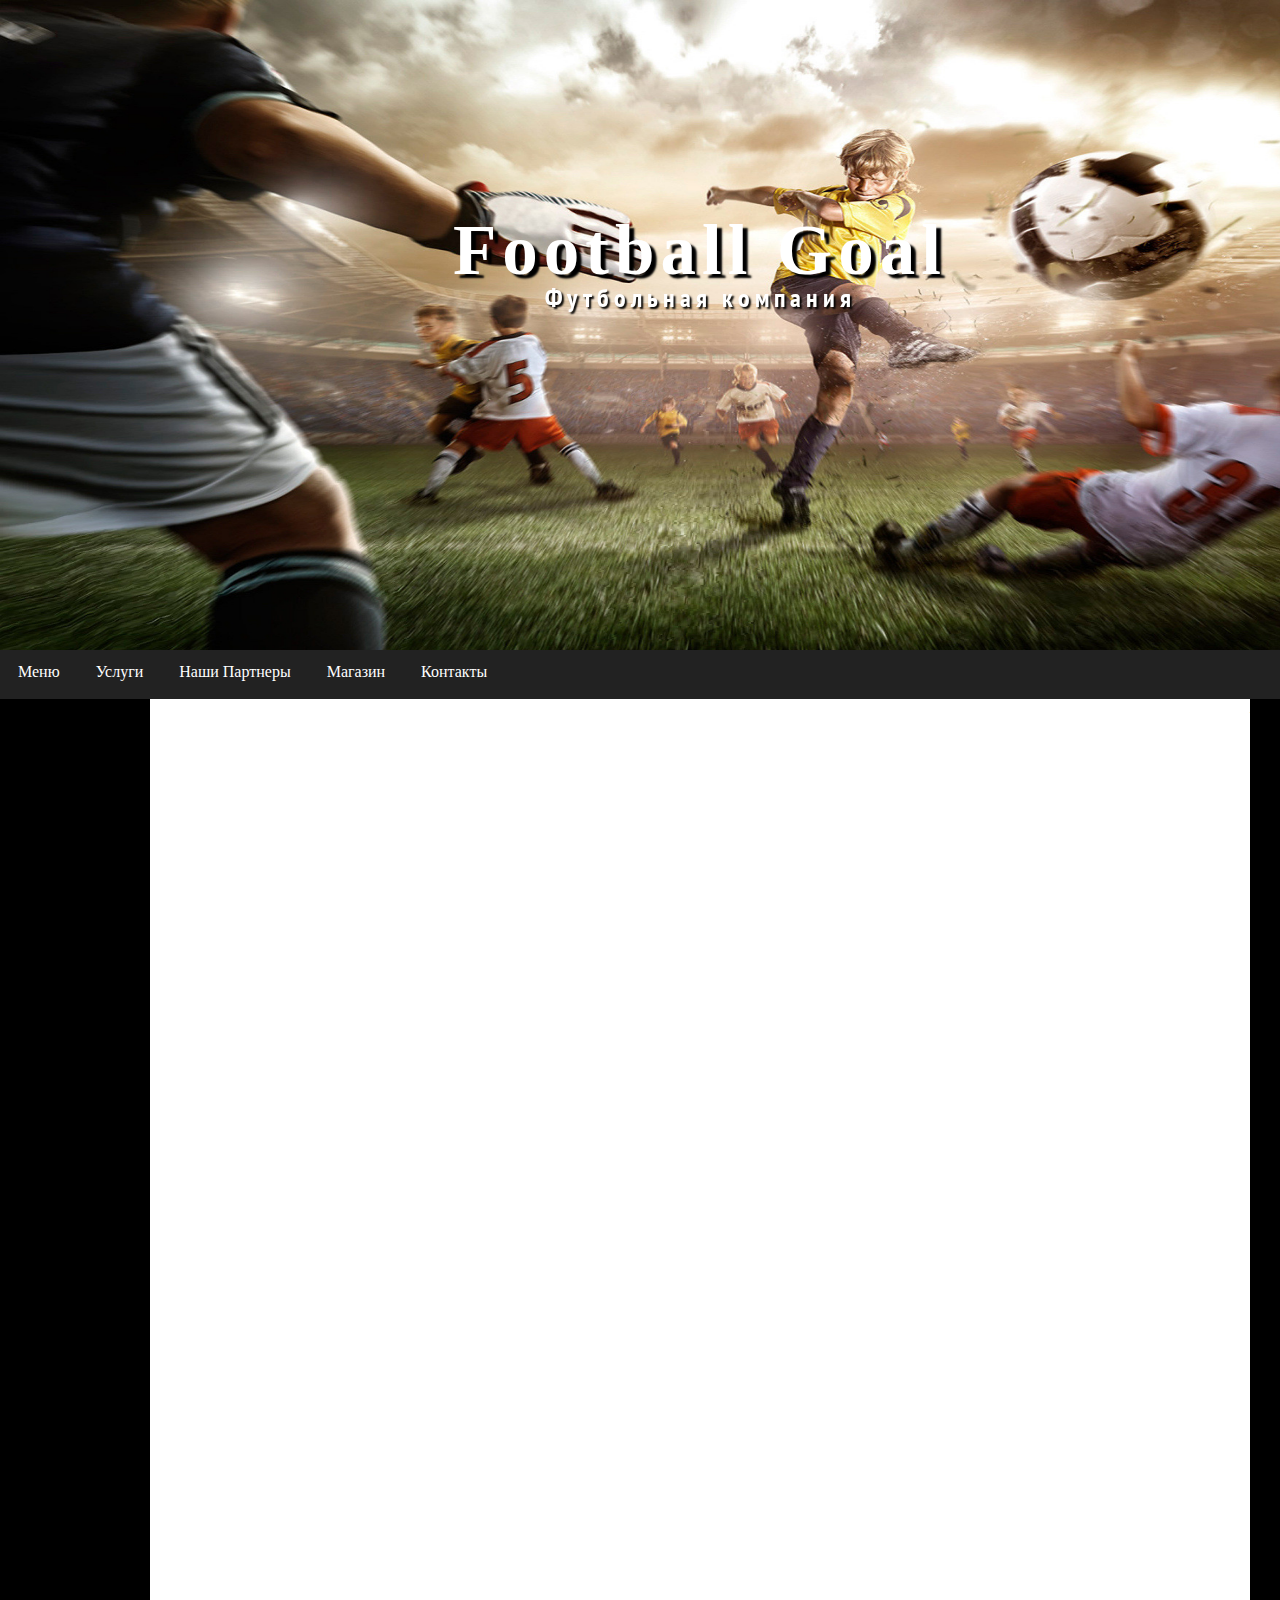
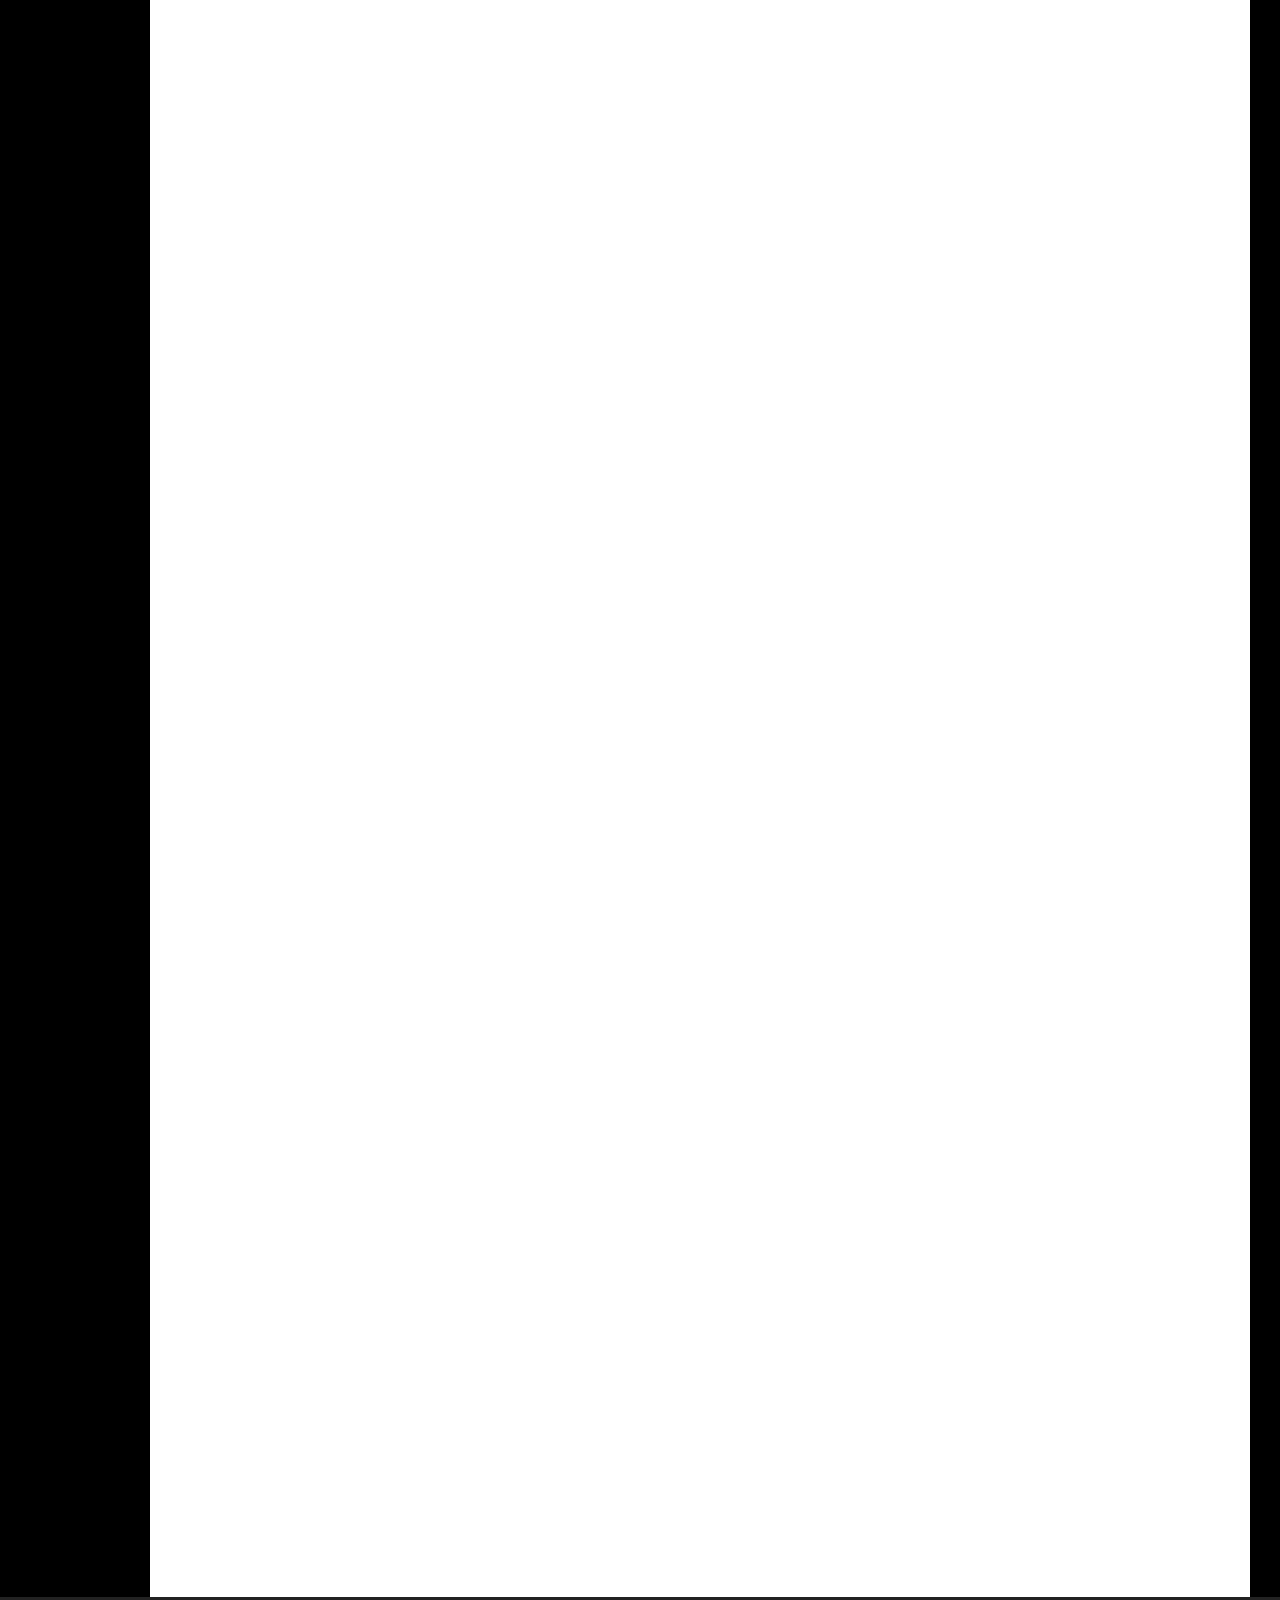
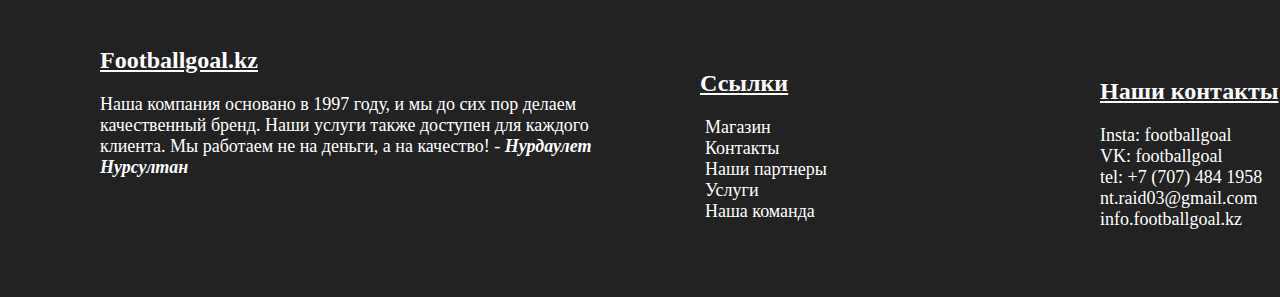
<file: index.html>
<!DOCTYPE html>
<html lang="en">

<head>
    <meta charset="UTF-8">
    <title> Football Goal - Футбольная Компания </title>
    <link rel="stylesheet" type="text/css" href="css/css.css">
    <link href="https://unpkg.com/aos@2.3.1/dist/aos.css" rel="stylesheet">
    <link rel="shortcut icon" href="https://img.icons8.com/cotton/16/000000/football-ball.png" type="png">
    <meta name="viewport" content="width=device-width, initial-scale=1, shrink-to-fit=no">
    <link href="https://fonts.googleapis.com/css2?family=Montserrat:wght@600;800&display=swap" rel="stylesheet">
    <link href="https://fonts.googleapis.com/css2?family=PT+Sans+Narrow&display=swap" rel="stylesheet">
</head>

<body class="container">
    <header class="element element-1">
        <div class="header" data-aos="fade-in">
            <h1 data-aos="fade-down"> Football Goal</h1>
            <h2 class="dis" data-aos="fade-down"> Футбольная компания </h2>
        </div>
    </header>
    <nav class="element element-2">
        <ul class="nav">
            <li><a href="#" title="Меню нашего сайта" onclick="openNav()"> Меню </a> </li>
            <li><a href="assets/work.html" title="Наши Услуги" target="_blank"> Услуги </a></li>
            <li><a href="#part" title="Наши партнеры">Наши Партнеры</a></li>
            <li><a href="assets/store.html" title="Список товаров" target="_blank"> Магазин </a></li>
            <li><a href="#con" title="Наши контакты">Контакты</a></li>
        </ul>
        <!-- The overlay -->
    </nav>
    <section class="element element-7">
    </section>
    <aside class="element element-3">
        Aside
    </aside>
    <main class="content" data-aos="fade-up">
        <div class="element element-4">
            <h1> Мы экипируем лучших! </h1>
            <p id="team"> footballgoal.kz - Официальный партнер ФК "Global Elite" </p>
            <figure>
                <img src="assets/team.jpg" alt="team" style="width: 80%">
                <figcaption> FC Global Elite </figcaption>
            </figure>
        </div>
        <div class="element element-5">
            <div class="line" data-aos="fade-zoom-in">
                <img src="assets/icon.png" alt="football" class="linePng">
                <h2 class="lineHead"> Покупки на Football Company </h2>
                <p class="lineText"> <b> 87% людей, которые купили товары</b> для футбола, <b> сообщают о таких преимуществах,</b> как повышение своего таланта, рост игрового опыта или получение новой должности </p>
                <p class="lineLittle"> - Опрос по результатам отзывов Football Company (2020) </p>
                <a href=""><button class="lineBtn"> Посмотреть католог </button></a>
            </div>
            <figure>
                <div class="anim" data-aos="fade-right">
                    <div class="form">
                        <img src="assets/form.jpg" alt="form" style="width: 350px; height: 250px;">
                        <h2> Форма для футбола </h2>
                    </div>
                    <div class="shoes">
                        <img src="assets/shoes.jpg" alt="shoes" style="width: 350px; height: 250px;">
                        <h2> Обувь для футбола </h2>
                    </div>
                    <div class="training">
                        <img src="assets/training.jpg" alt="train" style="width: 350px; height: 250px;">
                        <h2> Трейнинг </h2>
                    </div>
                </div>
            </figure>
            <div class="ball_" data-aos="fade-in">
                <figure>
                    <img src="assets/ball_.jpg" alt="ball" style="width: 100%">
                </figure>
            </div>
            <div class="partners" data-aos="fade-in" id="part">
                <figure>
                    <img src="assets/partners.png" alt="placeholder+image" style="width: 100%">
                </figure>
            </div>
        </div>
        </div>
    </main>
    <footer class="element element-6">
        <div class="left" id="con">
            <h3> Footballgoal.kz </h3>
            <p> Наша компания основано в 1997 году, и мы до сих пор делаем качественный бренд.
                Наши услуги также доступен для каждого клиента. Мы работаем не на деньги, а на качество! - <b> <i> Нурдаулет Нурсултан</i></b>
            </p>
        </div>
        <div class="center">
            <h3> Наши контакты </h3>
            <p> Insta: footballgoal <br />
                VK: footballgoal <br />
                tel: +7 (707) 484 1958 <br />
                nt.raid03@gmail.com <br />
                info.footballgoal.kz </p>
        </div>
        <div class="right">
            <h3> Ссылки </h3>
            <p> <a href="assets/store.html"> Магазин </a></br>
                <a href="#con"> Контакты </a> </br>
                <a href="#part"> Наши партнеры </a><br />
                <a href="assets/work.html"> Услуги </a><br />
                <a href="#team"> Наша команда</a></p>
        </div>
    </footer>
    <div id="myNav" class="overlay">
        <!-- Button to close the overlay navigation -->
        <a href="javascript:void(0)" class="closebtn" onclick="closeNav()">&times;</a>
        <!-- Overlay content -->
        <div class="overlay-content">
            <a href="assets/store.html"> Магазин </a>
            <a href="assets/work.html"> Услуги </a>
            <a href="#con" target="_blank"> Контакты </a>
        </div>
    </div>
    <script src="https://code.jquery.com/jquery-3.4.1.slim.min.js" integrity="sha384-J6qa4849blE2+poT4WnyKhv5vZF5SrPo0iEjwBvKU7imGFAV0wwj1yYfoRSJoZ+n" crossorigin="anonymous"></script>
    <script src="https://cdn.jsdelivr.net/npm/popper.js@1.16.0/dist/umd/popper.min.js" integrity="sha384-Q6E9RHvbIyZFJoft+2mJbHaEWldlvI9IOYy5n3zV9zzTtmI3UksdQRVvoxMfooAo" crossorigin="anonymous"></script>
    <script src="https://unpkg.com/aos@2.3.1/dist/aos.js"></script>
    <script src="scripts/js.js"></script>
    </script>
</body>

</html>
</file>
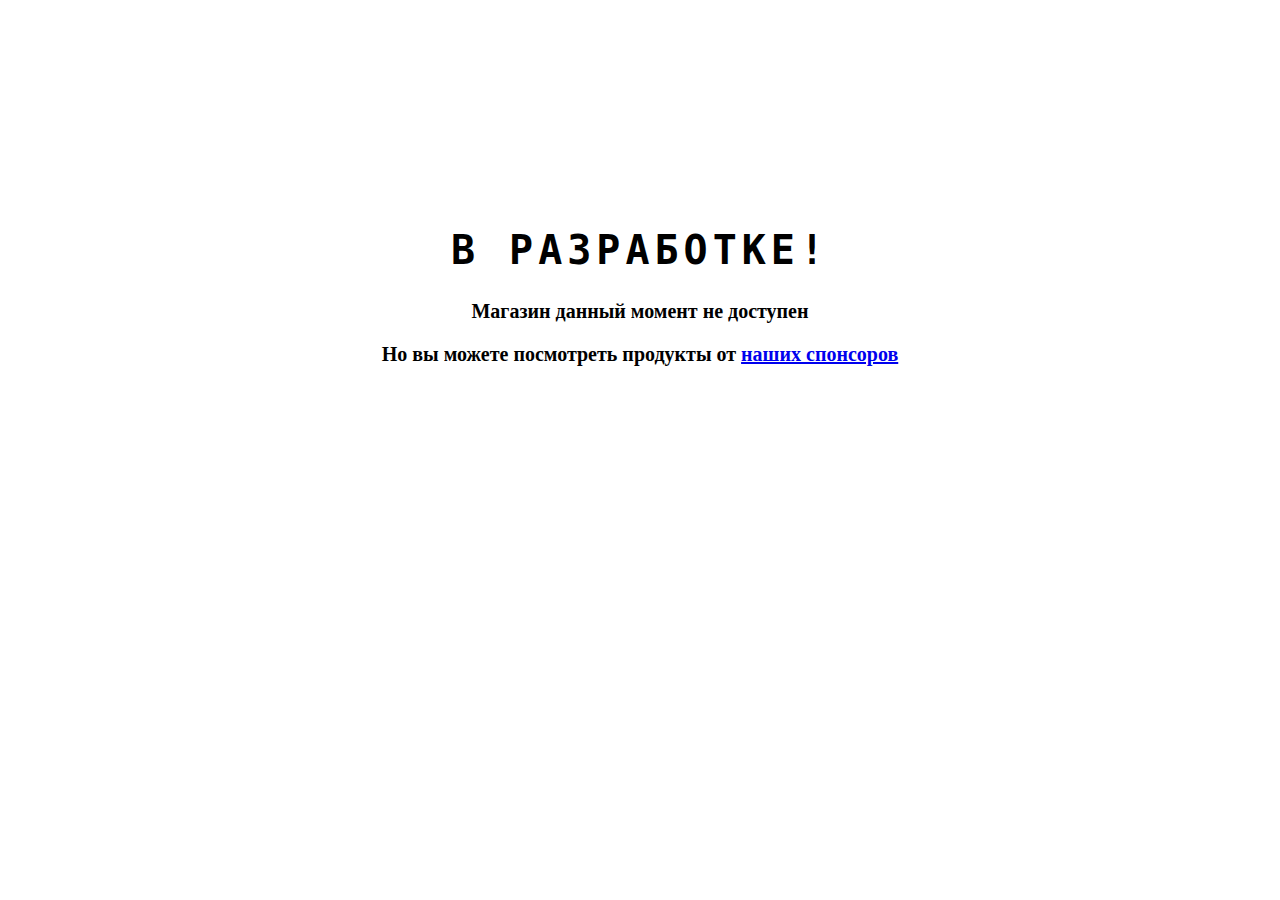
<file: assets/store.html>
<!DOCTYPE html>
<html lang="en">

<head>
    <meta charset="UTF-8">
    <title> Football Goal Store </title>
    <link href="https://unpkg.com/aos@2.3.1/dist/aos.css" rel="stylesheet">
    <link rel="shortcut icon" href="https://img.icons8.com/cotton/16/000000/football-ball.png" type="png">
    <meta name="viewport" content="width=device-width, initial-scale=1, shrink-to-fit=no">
    <link href="https://fonts.googleapis.com/css2?family=Montserrat:wght@600;800&display=swap" rel="stylesheet">
    <link href="https://fonts.googleapis.com/css2?family=PT+Sans+Narrow&display=swap" rel="stylesheet">
</head>

<body>
    <h1> В РАЗРАБОТКЕ! </h1>
    <p> Магазин данный момент не доступен </p>
    <p> Но вы можете посмотреть продукты от <a href="copa.kz">наших спонсоров</a> </p>
</body>
<style type="text/css" media="screen">
h1 {
    padding-top: 200px;
    text-align: center;
    font-size: 40px;
    font-family: monospace;
    letter-spacing: 5px;
}

p {
    text-align: center;
    font-weight: 700;
    font-size: 20px;

}
</style>
<script>
let right = 'Да';
alert('САЙТ В РАЗРАБОТКЕ!');
prompt('Мы можем прислать на вашу почту уведомления о выходе нашего магазина', '')
switch (right = 'Нет') {
    case 'Нет':
        alert('Хорошо)');
        break;
    case 'Да':
        prompt('Введите свою почту: ', '');
        alert('Как только оно будет готово, мы сообщим вам');
        break;
    default:
        alert('Как хочешь');
        break;
}
</script>

</html>
</file>
<file: css/css.css>
* {

    box-sizing: content-box;
    margin: 0;
    padding: 0;

}



body {
    display: -ms-grid;
    display: grid;
    width: 100%;
    height: 100%;
    -ms-grid-rows: auto 1fr auto;
    grid-template-rows: auto 1fr auto;
    -ms-grid-columns: minmax(150px, 200px) 1fr minmax(150px, 200px);
    grid-template-columns: minmax(150px, 200px) 1fr minmax(150px, 200px);
    grid-template-areas: "header header header"
        "nav nav nav"
        "main main aside"
        "footer footer footer";
}

header {
    -ms-grid-row: 1;
    -ms-grid-column: 1;
    -ms-grid-column-span: 3;
    height: 650px;

    grid-area: header;
}



.header {

    background: url(ball.jpg) no-repeat;


    background-position: center;
    background-size: 100% 100%;
    height: 100%;
    background-repeat: no-repeat;
    position: relative;

}

.header h1 {
    font-size: calc(55px + 16 * ((100vw - 320px) / (1280 - 320)));
    color: #fff;
    text-align: center;
    margin: auto;
    text-shadow: 5px 4px 2px black;
    letter-spacing: 6px;
    text-transform: clip;
    position: relative;
    top: 210px;


}

.header h2 {
    position: relative;
    font-size: calc(10px + 16 * ((100vw - 320px) / (1280 - 320)));
    margin: auto;
    top: 200px;
}




.content {
    background-color: #FAFAFAFF;
}



.dis {
    font-size: calc(30px + 16 * ((100vw - 320px) / (1280 - 320)));
    text-align: center;
    color: white;
    text-shadow: 2px 2px 2px black;
    letter-spacing: 5px;
    font-family: 'PT Sans Narrow', sans-serif;
}

nav {
    -ms-grid-row: 2;
    -ms-grid-column: 1;
    -ms-grid-column-span: 3;
    grid-area: nav;
}

.nav {
    float: left;
    display: flex;
    flex-direction: row;
    color: white;
    background-image: linear-gradient(to bottom right, #222, #222);
    width: 100%;
    padding: 0;
    margin: 0;
    list-style-type: none;
    overflow: fixed;
    margin-top: -5px;

}

.nav ul {
    list-style-type: none;
}

.nav a {
    padding: 18px;
    color: white;
    display: block;
    text-decoration: none;
    overflow: fixed;
    font-family: Times New Roman;
}

.nav a:hover {
    background-color: #99b83c;
    color: black;
    overflow: fixed;

}

.selection {
    width: 90%;
    height: 50%;
    border: 1px solid black;
    background-color: #000;
    margin-top: 120px;
}

.selection h4 {
    color: white;
}

.selection p {
    color: white;
}

.element-4 h1 {
    text-align: center;
    margin-top: 50px;
    font-size: xxx-large;



}

.element-4 p {
    text-align: center;
    font-size: 25px;
    color: black;

}

.element-5 {
    margin-top: 250px;
    text-align: center;
}

.element-5 figure {
    margin-top: 100px;
}

.form {
    margin-right: 750px;
    cursor: pointer;

}

.form h2:hover {
    text-decoration: overline;
}

.form img:hover {
    border: 5px solid #99b83c;
}

.shoes {
    margin-top: -285px;
    cursor: pointer;

}


.shoes img:hover {
    border: 5px solid #99b83c;
}

.shoes h2:hover {
    text-decoration: overline;
    width: 100%;
}




.training {
    margin-left: 750px;
    margin-top: -285px;
    cursor: pointer;
}

.training h2:hover {
    text-decoration: overline;
}

.training img:hover {
    border: 5px solid #99b83c;
}

.element-4 figure {
    text-align: center;
    margin-top: -30px;
}

.element-4 img {
    margin-top: 50px;
}

.element-4 figcaption {
    font-style: oblique;
    font-size: 25px;
}


.element-7 {
    width: 100%;
    height: 100%;
    background-color: black;

}

.line {
    width: 100%;
    height: 400px;
    border: 2px solid #99b83c;
    background: #99b83c;
    align-items: center;
    text-align: center;
    margin-top: -100px;
}

.linePng {
    margin-top: 50px;
    margin-left: -700px;

}

.lineHead {
    margin: auto;
    margin-top: -250px;
    font-size: xx-large;
    color: white;
}

.lineText {
    font-size: x-large;
    color: white;
    max-width: 450px;
    margin: auto;
    margin-top: 20px;
    text-align: left;
    color: white;
}

.lineLittle {
    margin-top: 10px;
    color: white;
}

.lineBtn {
    background-color: #7E9832;
    color: white;
    padding: 16px;
    font-size: 16px;
    border: none;
    margin-top: 20px;
    margin-left: -90px;
    cursor: pointer;
}

.lineBtn a {
    text-decoration: none;
    color: white;
}

.lineBtn:hover {
    background-color: #5E7028;
}

.partners {
    margin-top: -20px;
    margin: -80px 0px 100px 0px;
    padding-top: -120px;

}


footer {
    -ms-grid-row: 4;
    -ms-grid-column: 1;
    -ms-grid-column-span: 3;
    width: 100%;
    height: 300px;
    grid-area: footer;
    background-color: #222;
}


.element-6 h3,
p {
    color: white;

}

.element-6 h3 {
    margin-top: -20px;
}


aside {
    -ms-grid-row: 3;
    -ms-grid-column: 3;
    grid-area: aside;
    width: 100%;
    background-color: black;
}

.left {
    max-width: 500px;
    font-size: large;
    margin-left: 100px;
    margin-top: 70px;
}

.left h3 {
    text-decoration: underline;
    font-size: x-large;

}

.left p {
    margin-top: 20px;
}

.center {
    max-width: 500px;
    font-size: large;
    margin-left: 1100px;
    margin-top: -100px;
}

.center h3 {
    text-decoration: underline;
    font-size: x-large;
    margin-top: -80px;
}

.center p {
    margin-top: 20px;
}

.right {
    max-width: 500px;
    font-size: large;
    margin-left: 700px;
    margin-top: -160px;
}

.right h3 {
    text-decoration: underline;
    font-size: x-large;
}

.right a {
    text-decoration: none;
    color: white;
    padding: 5px;
    padding-top: 5px;
}

.right p {
    margin-top: 20px;
}

@media (max-width: 510px) {
    aside {
        display: none;
    }

    body {
        -ms-grid-columns: (1fr)[3];
        grid-template-columns: repeat(3, 1fr);
        grid-template-areas: "header header"
            "nav nav nav"
            "main"
            "footer footer";
    }

    header {

        -ms-grid-row: 1;

        -ms-grid-column: 1;

        -ms-grid-column-span: 2;
    }

    nav {

        -ms-grid-row: 2;

        -ms-grid-column: 1;

        -ms-grid-column-span: 3;
    }

    footer {

        -ms-grid-row: 4;

        -ms-grid-column: 1;

        -ms-grid-column-span: 2;
    }
}

@media (max-width: 320px) {


    body {
        -ms-grid-columns: 1fr;
        grid-template-columns: 1fr;
        grid-template-areas: "header "
            "nav"
            "main"
            "footer";
    }


    header {

        -ms-grid-row: 1;

        -ms-grid-column: 1;

        -ms-grid-column-span: 1;
    }


    nav {

        -ms-grid-row: 2;

        -ms-grid-column: 1;

        -ms-grid-column-span: 1;
    }


    footer {

        -ms-grid-row: 4;

        -ms-grid-column: 1;

        -ms-grid-column-span: 1;
    }
}


/* The Overlay (background) */
.overlay {
    /* Height & width depends on how you want to reveal the overlay (see JS below) */
    height: 100%;
    width: 0;
    position: fixed;
    /* Stay in place */
    z-index: 1;
    /* Sit on top */
    left: 0;
    top: 0;
    background-color: rgb(0, 0, 0);
    /* Black fallback color */
    background-color: rgba(0, 0, 0, 0.9);
    /* Black w/opacity */
    overflow-x: hidden;
    /* Disable horizontal scroll */
    transition: 0.5s;
    /* 0.5 second transition effect to slide in or slide down the overlay (height or width, depending on reveal) */
}

/* Position the content inside the overlay */
.overlay-content {
    position: relative;
    top: 25%;
    /* 25% from the top */
    width: 100%;
    /* 100% width */
    text-align: center;
    /* Centered text/links */
    margin-top: 30px;
    /* 30px top margin to avoid conflict with the close button on smaller screens */
}

/* The navigation links inside the overlay */
.overlay a {
    padding: 8px;
    text-decoration: none;
    font-size: 36px;
    color: #818181;
    display: block;
    /* Display block instead of inline */
    transition: 0.3s;
    /* Transition effects on hover (color) */
}

/* When you mouse over the navigation links, change their color */
.overlay a:hover,
.overlay a:focus {
    color: #f1f1f1;
}

/* Position the close button (top right corner) */
.overlay .closebtn {
    position: absolute;
    top: 20px;
    right: 45px;
    font-size: 60px;
}

/* When the height of the screen is less than 450 pixels, change the font-size of the links and position the close button again, so they don't overlap */
@media screen and (max-height: 450px) {
    .overlay a {
        font-size: 20px
    }

    .overlay .closebtn {
        font-size: 40px;
        top: 15px;
        right: 35px;
    }
}
</file>
